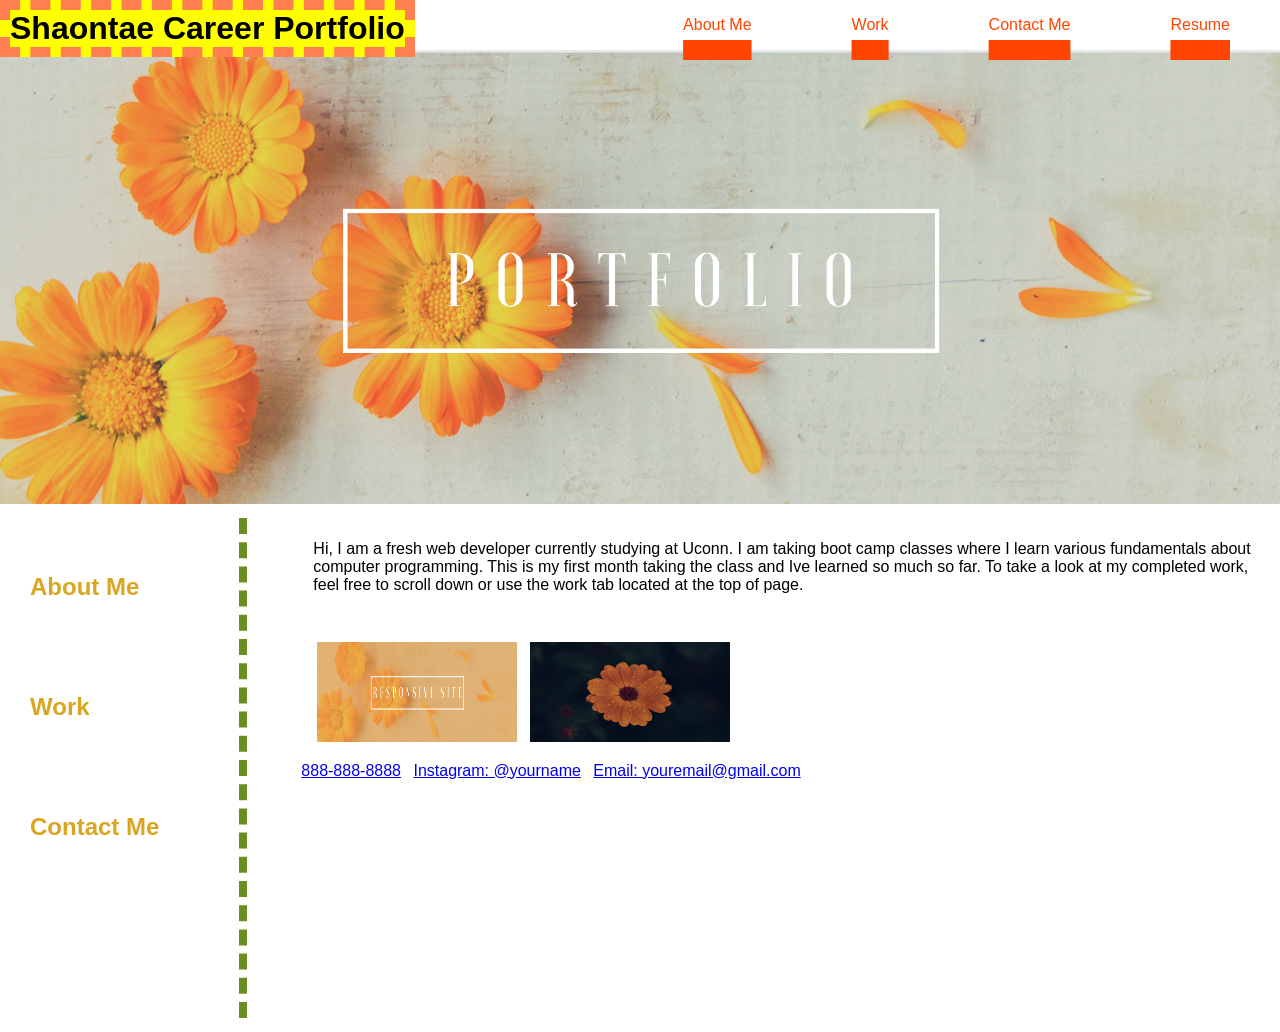
<file: index.html>
<!DOCTYPE html>
<html lang="en">
    <head>
        <meta name charset="UTF-8"/>
        <meta name="viewport" content="width=device-width, initial-scale=1.0"/>
        <title>Career Portfolio</title>
        <link rel="stylesheet" href="./assets/style.css">
        </head>

        <body>
            <header>
                <h1>Shaontae Career Portfolio</h1> 
                <nav class="navbar">
                    <ul>
                        <li><a href="./index.html">About Me</a></li>
                        <li><a href="./Work.html">Work</a></li>
                        <li><a href="./Contact-me.html">Contact Me</a></li>
                        <li><a href="./Resume.html">Resume</a></li>
                    </ul>              
                </nav>
                <img id="header-img" src="./assets/header.png" width="100%" height="75%" alt="yellow sunflower" a href=""/>
            </header>
            <main>
                
            
            <aside class="row-1">
                <h2>About Me</h2>
                <h2>Work</h2>
                <h2>Contact Me</h2>
                </aside>

                <aside>
                <div id="decor">
                </div>
            </aside>
               
            <article>
            <section class="row-2">
            <p class="col">
                Hi, I am a fresh web developer currently studying at Uconn. I am taking boot camp classes where
                I learn various fundamentals about computer programming. This is my first month taking the class 
                and Ive learned so much so far.  To take a look at my completed work, feel free to scroll down or use 
                the work tab located at the top of page.
            </p>
            </section>

            <section class="row-2">
                <div class="col">
                    <a href="https://shaontae.github.io/SEO-Marketing-By-Horiseon/" alt="SEO-Marketing-By-Horiseon"><img src="./assets/resposive site.png" width="200px" height="100px" alt="orange-yellowish daisy on beige concrete"></a>
                    <a href="#"><img src=".//assets/pexels-dids-17317836.jpg" alt="orange-yellowish daisy on black background" width="200px" height="100px"></a>
                </div>
                </section>

        </article>

        </aside>
        </div>
            </aside>
            </div>

        </article>
        
        </main>
        <section>
            
                <footer id="footer">
                    <a href="#">888-888-8888</a>
                    <a href="#">Instagram: @yourname</a>
                    <a href="#">Email: youremail@gmail.com</a>

        
                </footer>
            
        </body>
        </html>
</file>
<file: assets/style.css>
/*box sizing helped eliminate the defualt width and height settings to myall my elements*/
* {
    box-sizing: border-box;
}
body {
    font-family: 'Gill Sans', 'Gill Sans MT', Calibri, 'Trebuchet MS', sans-serif;
    margin: 0;
    height: 0;

}



/*refers to the heade tile. the float is used to havee the word float the words in any directions you prefer
IN ORDER TO HAVE HEADER AND AND NAV ALL TOGETHER IN ONE CONTENT BOX YOU MUST 
USE THE POSITION ABSOLUTE PROPERTY. */
h1{
    
    position:absolute;
    border: 10px dashed;
    border-color: coral;
    background-color:yellow;
    top:0;
    margin: 0;
    
}

    Header nav {
        
        position:relative;
        
    }

    /*represents the color change when i hover over nav links only*/
.navbar a:hover {
    color:dimgrey;

}


    .navbar ul{
    
        display:flex;
        list-style: none;
        float: right;
    }
    .navbar li{
        
        float: right;
    }

    /*represents the text of the links*/
.navbar a {
    color:orangered;
    padding: 0 50px;
    display: flex;
    text-align: right;
    text-decoration:underline 20px orangered;  
}
        

h2 {
    color: goldenrod;

}
aside {
    float: left;
    padding: 10px;
    columns: 1;
}


.row-1{
    flex: 1;
    padding: 10px;
    line-height: 100px;
    columns: 1;
    margin: 0 20px;
    
}

.row-2{
    flex: 1;
    display: flex;
    list-style: 100px;
    
}


.col{
    display: table-cell;
    padding: 1em;   
}

section a {
    padding: 2px;
    margin: 0 2px;
}

/*created vertical line*/
#decor
{
    display: inline-block;
    border-left: 8px dashed olivedrab;
    height: 500px;
    margin: 0 40px;
    
    
}


#footer {
    position: relative;
    top: 0;
    
}

/*dimensions for screen changes 1020px or smaller*/
/* vertical line disappears */
@media screen and (max-width: 1020px) {
    #decor {
      display: none;
    }
    /* header and header title will stay as relative  */
    header, h1 {
      position: relative;
    }
  }
  
  /* work column stays as 1 row 780px or smaller */
  @media screen and (max-width: 780px) {
    .col a{
      display: table-cell;
      padding: 1em;
    }
    /* header stays relative */
    header{
      position: relative;
    }
  }
</file>
